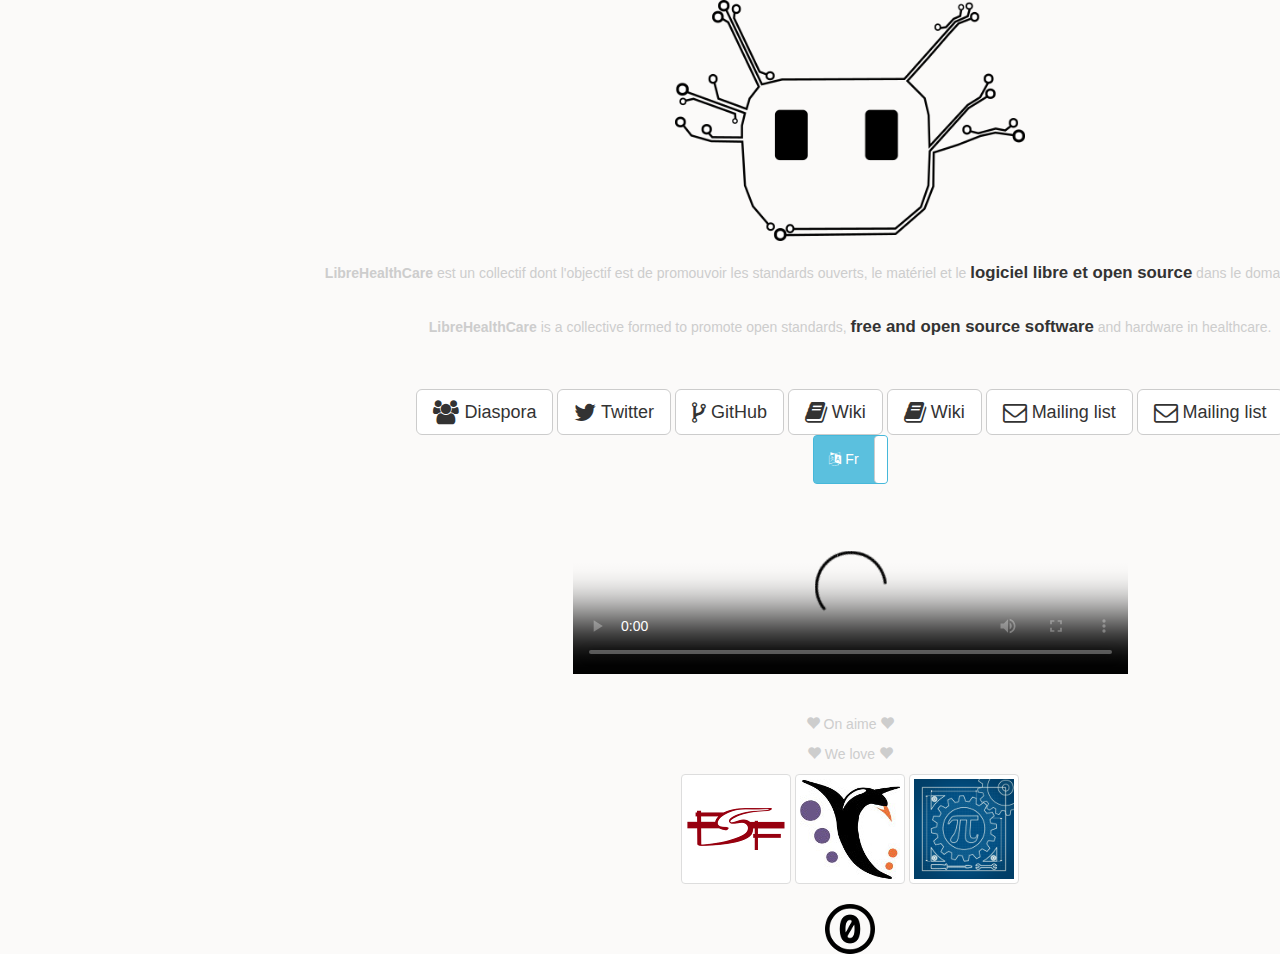
<file: www/index.html>
<!DOCTYPE HTML>
<html>
  <head>
      <meta charset="utf-8">
      <meta	name="viewport"	content="width=device-width,	initial-scale=1.0">
      <link rel="stylesheet" href="css/bootstrap.min.css">
      <link	href="css/font-awesome.min.css"	rel="stylesheet">
      <link rel="stylesheet" type="text/css" href="css/style.css">
      <link href="css/bootstrap-toggle.min.css" rel="stylesheet">



      <title> Libre Health Care </title>
  </head>
  <body class="en">
    <div class="container">
<!--
==========
I. Header
=========
-->
      <header>
        <div class="col-xs-12 col-lg-offset-4 col-lg-4" align="center">
        <img src="img/dessin-1.png" alt="Logo Libre Health Care" title="Logo du collectif LibreHealthCare" class="img-responsive">
        </div>
      </header>
      <section class="row">
        <div class="col-xs-12" align="center">
          <p lang="fr">
            <br>
            <strong>LibreHealthCare</strong> est un collectif dont l'objectif est de promouvoir les standards ouverts, 
            le matériel et le <a href="https://www.gnu.org/philosophy/free-sw.fr.html"> logiciel libre et
            open source</a> dans le domaine de la santé.
          </p>
          <p lang="en">
            <br>
            <strong>LibreHealthCare</strong> is a collective formed to promote open standards, 
            <a href="https://www.gnu.org/philosophy/free-sw.en.html"> free and open source software</a> and hardware in healthcare.
          </p>


          <br>
          <br>
      </div>
     </section>
<!--
==========
II. Navbar
==========
-->

     <nav class="row">
       <div class="col-xs-12 col-lg-12" align="center">
        <a id="nav" class="btn btn-default btn-lg" href="https://framasphere.org/people/ee9fd9608a08013233c42a0000053625"><span class="fa fa-users fa-lg"> </span> Diaspora</a>
        <a id="nav" class="btn btn-default btn-lg" href="https://twitter.com/LibreHealthCare/"><span class="fa fa-twitter fa-lg"> </span> Twitter</a>
        <a id="nav" class="btn btn-default btn-lg" href="https://github.com/LibreHealthcare/"><span class="fa fa-code-fork fa-lg"> </span> GitHub</a>
        <a id="nav" lang="en" class="btn btn-default btn-lg" href="https://librehealthcare.org/wiki/en"><span class="fa fa-book fa-lg"> </span> Wiki</a>
        <a id="nav" lang="fr" class="btn btn-default btn-lg" href="https://librehealthcare.org/wiki/fr"><span class="fa fa-book fa-lg"> </span> Wiki</a>
        <a id="nav" lang="en" class="btn btn-default btn-lg" href="https://librehealthcare.org/mailman/listinfo/discussion"><span class="fa fa-envelope-o fa-lg"> </span> Mailing list</a>
        <a id="nav" lang="fr" class="btn btn-default btn-lg" href="http://listes.medecinelibre.net/mailman/listinfo/librehealthcare"><span class="fa fa-envelope-o fa-lg"> </span> Mailing list</a>



      </div>
    </nav>
<!--
Bouton changement de langue
Toutes les explications peuvent se trouver ici: https://stackoverflow.com/questions/43490283/changing-language-with-toggle-button-bootstrap
Le script est en bas de page
Merci à ADyson.
-->
<nav class="row">
  <div align="center">
        <input id="toggle-event" data-width="75" data-height="49" type="checkbox" checked data-toggle="toggle" data-onstyle="info" data-offstyle="info" data-on="<i class='fa fa-language'></i> Fr" data-off="<i class='fa fa-language'></i> En" data-true="en" data-false="fr">
  </div>
</nav>



<!--
==========
Vidéo FSF
==========
 -->
  <div class="row" align="center">

     <br>
     <br>
   <video controls poster="https://static.fsf.org/nosvn/FSF30-video/fsf30-poster.png" preload="metadata" type="video/webm" class="col-xs-12 col-lg-offset-3 col-lg-6">
        <source src="https://static.fsf.org/nosvn/FSF30-video/FSF_30_720p.webm" type="video/webm"/>
        <track label="English" kind="subtitles" srclang="en" src="vtt/FSF_30_720p.en.vtt" default>
        <track label="French" kind="subtitles" srclang="fr" src="vtt/FSF_30_720p.fr.vtt">
</video>

 </div>

<!--
============
What we like
============
-->

<section class="row" align="center">
     <br>
     <br>
     <p lang="fr"align="center" id="aime"> <span class="glyphicon glyphicon-heart"></span> On aime <span class="glyphicon glyphicon-heart"></span> </p>
     <p lang="en"align="center" id="aime"> <span class="glyphicon glyphicon-heart"></span> We love <span class="glyphicon glyphicon-heart"></span> </p>

     <div class="col-xs-12 col-lg-12" align="center">
      <a  href="https://fsf.org/"><img src="img/fsf.png" class="img-thumbnail img-responsive" alt="Free Software Foundation"></a>
      <a  align="center" href="https://framasoft.org/"> <img src="img/frama.jpg" class="img-thumbnail img-responsive" alt="Framasoft"></a>
      <a  align="center" href="https://www.laquadrature.net/fr"> <img src="img/logo_devs_lqdn.png" class="img-thumbnail img-responsive" alt="La Quadrature du Net"></a>
  </div>
</section>

<!--
==========
Footer
==========
-->
<footer>
  <br>
  <div align="center">
        <a href="https://creativecommons.org/publicdomain/zero/1.0/"> <img src="img/cc-zero.png" alt="Public Domain Licence" align="center"></a>
   </div>
 </footer>

    </div>
</body>
<script src="js/jquery-3.2.1.min.js"></script>
<script src="js/bootstrap.min.js"></script>
<script src="js/bootstrap-toggle.min.js"></script>
<script>
        $(function() {
          $('#toggle-event').change(function() {
             document.body.className = $(this).data($(this).prop("checked").toString());
          });
        });
</script>
</html>
</file>
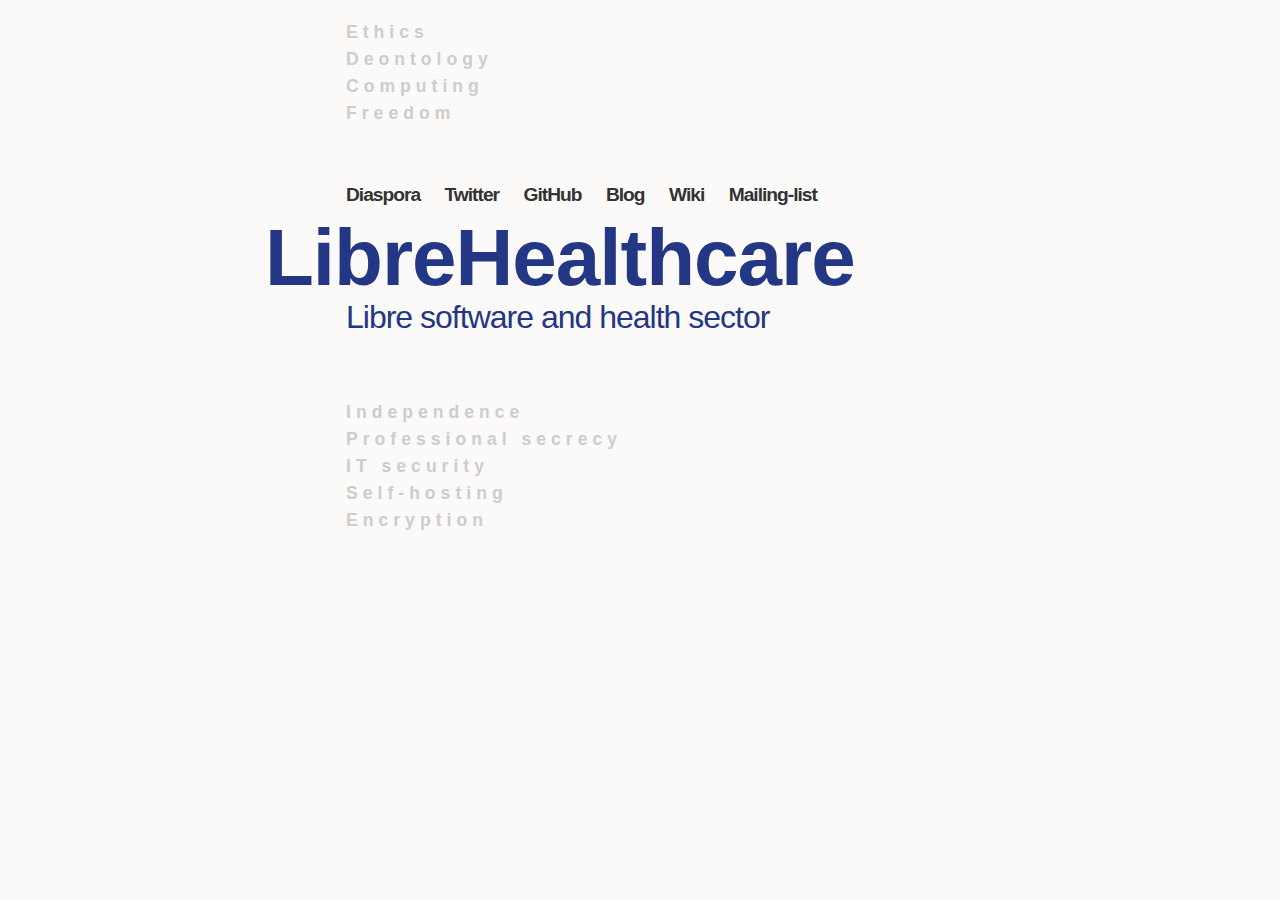
<file: www/index.en.html>
<!DOCTYPE html PUBLIC "-//W3C//DTD XHTML 1.0 Strict//EN"
	  "http://www.w3.org/TR/xhtml1/DTD/xhtml1-strict.dtd">
<html lang="fr" xml:lang="fr" xmlns="http://www.w3.org/1999/xhtml">
  <head>
    <title>LibreHealthcare</title>
    <meta content="text/html;charset=utf-8" http-equiv="Content-Type">
    <meta content="Org-mode" name="generator">
    <meta content="LibreHealthcare" name="author">
    <link href="./css/style.css" type="text/css" rel="stylesheet">
    <link href="img/prompt16librehealthcare.png" rel="icon">
  </head>

  <body>

    <div class="toplist">
      <ul>
	<li>Ethics</li>
	<li>Deontology</li>
	<li>Computing</li>
	<li>Freedom</li>
      </ul>
    </div>

    <div class="nav">
      <ul>
	<li><a href="https://framasphere.org/u/librehealthcare/">Diaspora</a></li>
	<li><a href="https://twitter.com/LibreHealthCare/">Twitter</a></li>
	<li><a href="https://github.com/LibreHealthcare/">GitHub</a></li>
	<li><a href="http://blog.librehealthcare.flqt.fr/">Blog</a></li>
	<li><a href="http://wiki.librehealthcare.flqt.fr/">Wiki</a></li>
	<li><a href="http://listes.medecinelibre.net/mailman/listinfo/librehealthcare">Mailing-list</a></li>
      </ul>
    </div>

    <h1>LibreHealthcare</h1>

    <h2>Libre software and health sector</h2>

    <div class="bottomlist">
      <ul>
	<li>Independence</li>
	<li>Professional secrecy</li>
	<li>IT security</li>
	<li>Self-hosting</li>
	<li>Encryption</li>
      </ul>
    </div>

  </body>
  </html>
</file>
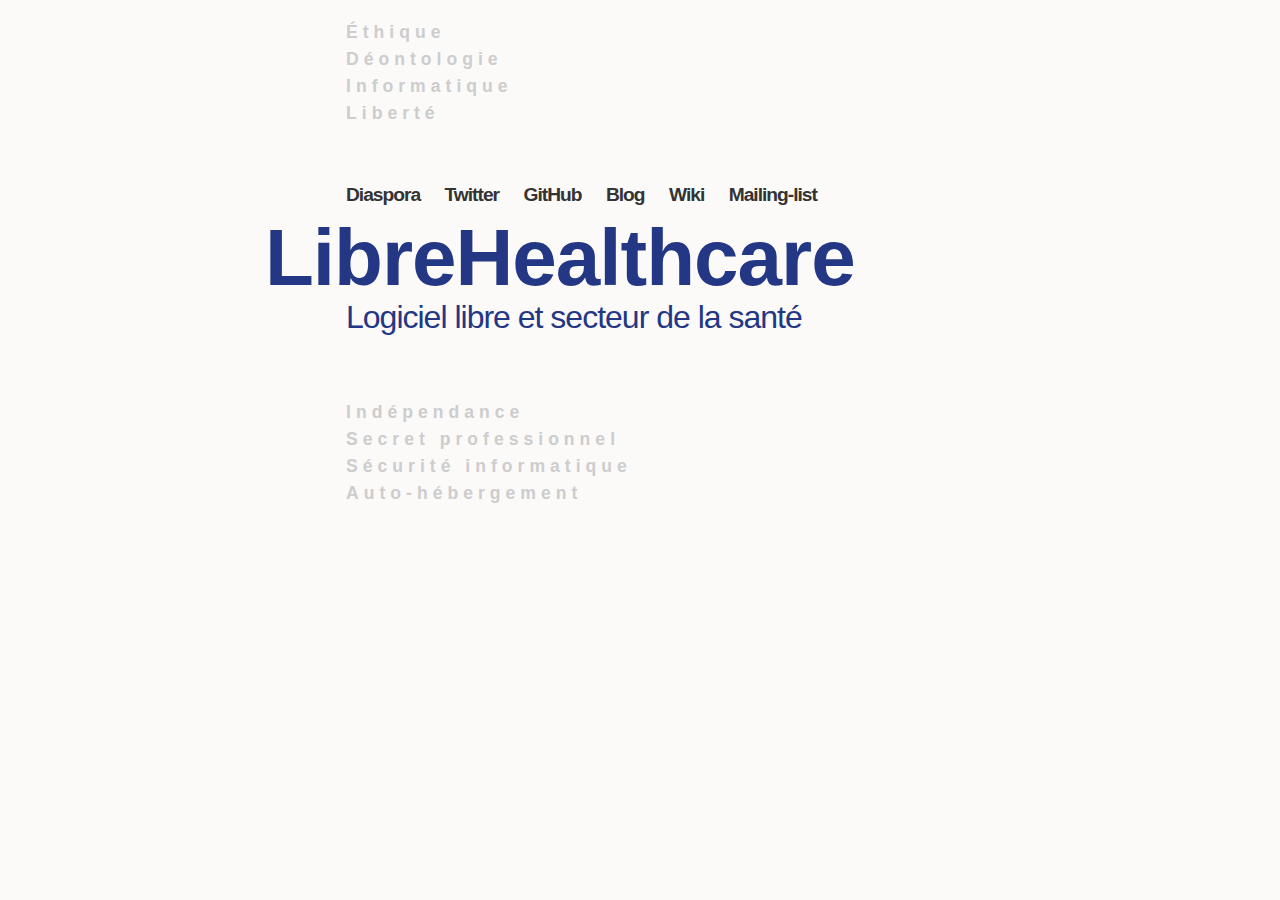
<file: www/index.fr.html>
<!DOCTYPE html PUBLIC "-//W3C//DTD XHTML 1.0 Strict//EN"
	  "http://www.w3.org/TR/xhtml1/DTD/xhtml1-strict.dtd">
<html lang="fr" xml:lang="fr" xmlns="http://www.w3.org/1999/xhtml">
  <head>
    <title>LibreHealthcare</title>
    <meta content="text/html;charset=utf-8" http-equiv="Content-Type">
    <meta content="Org-mode" name="generator">
    <meta content="LibreHealthcare" name="author">
    <link href="./css/style.css" type="text/css" rel="stylesheet">
    <link href="img/prompt16librehealthcare.png" rel="icon">
  </head>

  <body>

    <div class="toplist">
      <ul>
	<li>Éthique</li>
	<li>Déontologie</li>
	<li>Informatique</li>
	<li>Liberté</li>
      </ul>
    </div>

    <div class="nav">
      <ul>
	<li><a href="https://twitter.com/LibreHealthCare/">Diaspora</a></li>
	<li><a href="https://twitter.com/LibreHealthCare/">Twitter</a></li>
	<li><a href="https://github.com/LibreHealthcare/">GitHub</a></li>
	<li><a href="http://blog.librehealthcare.org.flqt.fr/">Blog</a></li>
	<li><a href="http://wiki.librehealthcare.org.flqt.fr/">Wiki</a></li>
	<li><a href="http://listes.medecinelibre.net/cgi-bin/mailman/listinfo/librehealthcare">Mailing-list</a></li>
      </ul>
    </div>

    <h1>LibreHealthcare</h1>

    <h2>Logiciel libre et secteur de la santé</h2>

    <div class="bottomlist">
      <ul>
	<li>Indépendance</li>
	<li>Secret professionnel</li>
	<li>Sécurité informatique</li>
	<li>Auto-hébergement</li>
      </ul>
    </div>

  </body>
  </html>
</file>
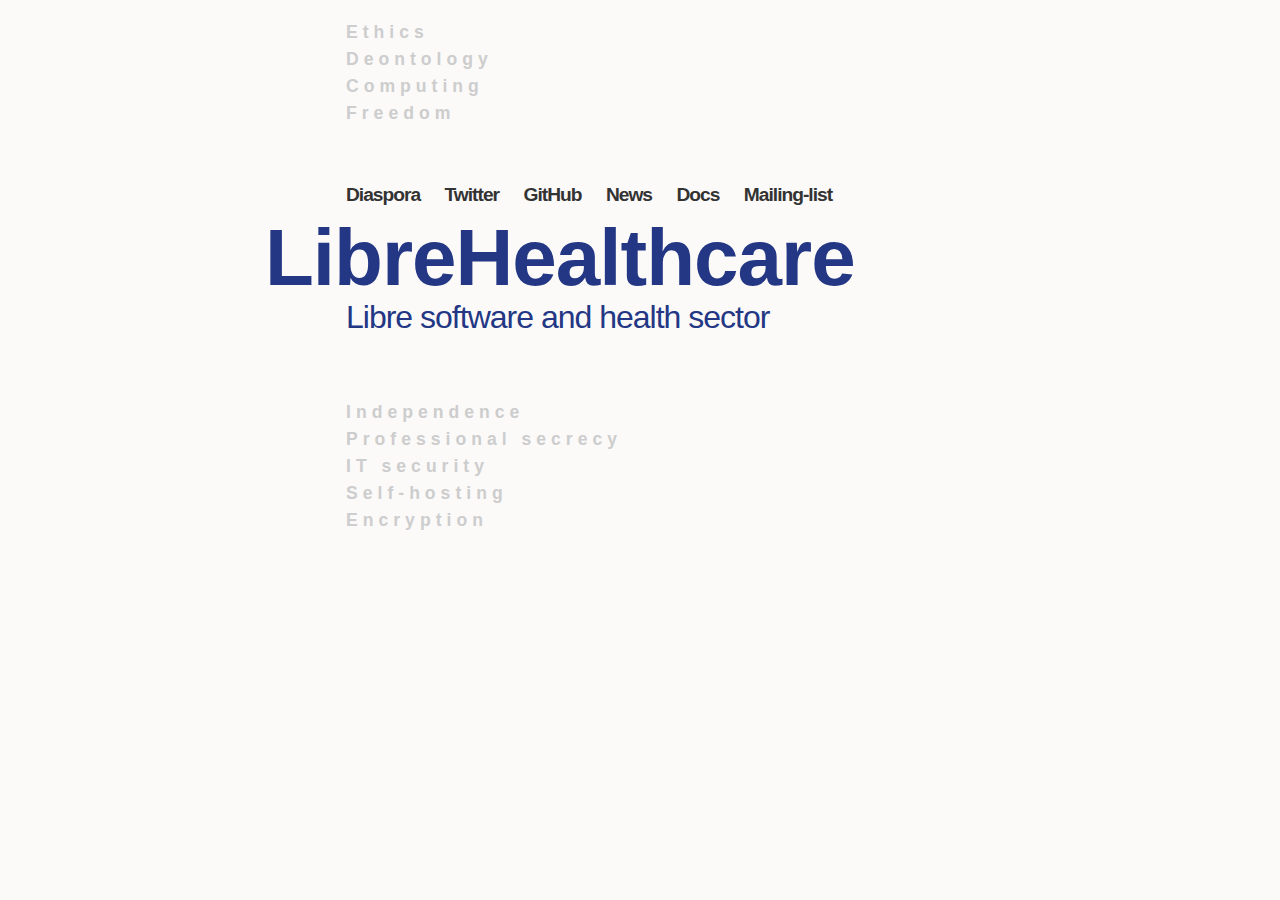
<file: website/portal/index.en.html>
<!DOCTYPE html PUBLIC "-//W3C//DTD XHTML 1.0 Strict//EN"
	  "http://www.w3.org/TR/xhtml1/DTD/xhtml1-strict.dtd">
<html lang="fr" xml:lang="fr" xmlns="http://www.w3.org/1999/xhtml">
  <head>
    <title>LibreHealthcare</title>
    <meta content="text/html;charset=utf-8" http-equiv="Content-Type">
    <meta content="Org-mode" name="generator">
    <meta content="LibreHealthcare" name="author">
    <link href="./css/style.css" type="text/css" rel="stylesheet">
    <link href="img/prompt16librehealthcare.png" rel="icon">
  </head>

  <body>

    <div class="toplist">
      <ul>
	<li>Ethics</li>
	<li>Deontology</li>
	<li>Computing</li>
	<li>Freedom</li>
      </ul>
    </div>

    <div class="nav">
      <ul>
	<li><a href="https://framasphere.org/people/ee9fd9608a08013233c42a0000053625">Diaspora</a></li>
	<li><a href="https://twitter.com/LibreHealthCare/">Twitter</a></li>
	<li><a href="https://github.com/LibreHealthcare/">GitHub</a></li>
	<li><a href="http://www.librehealthcare.org/news/index.html">News</a></li>
	<li><a href="http://www.librehealthcare.org/docs/index.html">Docs</a></li>
	<li><a href="http://listes.medecinelibre.net/mailman/listinfo/librehealthcare">Mailing-list</a></li>
      </ul>
    </div>

    <h1>LibreHealthcare</h1>

    <h2>Libre software and health sector</h2>

    <div class="bottomlist">
      <ul>
	<li>Independence</li>
	<li>Professional secrecy</li>
	<li>IT security</li>
	<li>Self-hosting</li>
	<li>Encryption</li>
      </ul>
    </div>

  </body>
  </html>
</file>
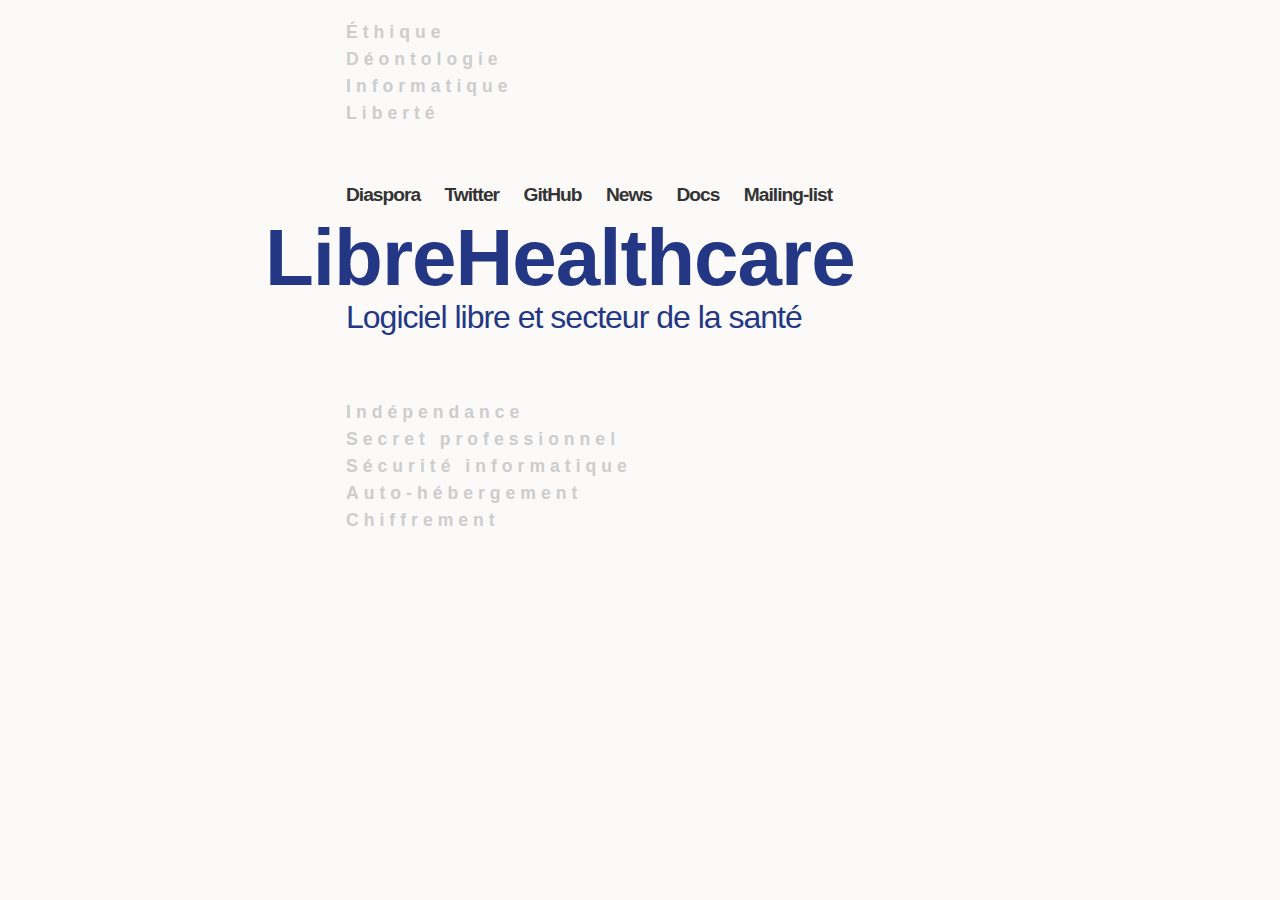
<file: website/portal/index.fr.html>
<!DOCTYPE html PUBLIC "-//W3C//DTD XHTML 1.0 Strict//EN"
	  "http://www.w3.org/TR/xhtml1/DTD/xhtml1-strict.dtd">
<html lang="fr" xml:lang="fr" xmlns="http://www.w3.org/1999/xhtml">
  <head>
    <title>LibreHealthcare</title>
    <meta content="text/html;charset=utf-8" http-equiv="Content-Type">
    <meta content="Org-mode" name="generator">
    <meta content="LibreHealthcare" name="author">
    <link href="./css/style.css" type="text/css" rel="stylesheet">
    <link href="img/prompt16librehealthcare.png" rel="icon">
  </head>

  <body>

    <div class="toplist">
      <ul>
	<li>Éthique</li>
	<li>Déontologie</li>
	<li>Informatique</li>
	<li>Liberté</li>
      </ul>
    </div>

    <div class="nav">
      <ul>
	<li><a href="https://framasphere.org/people/ee9fd9608a08013233c42a0000053625">Diaspora</a></li>
	<li><a href="https://twitter.com/LibreHealthCare/">Twitter</a></li>
	<li><a href="https://github.com/LibreHealthcare/">GitHub</a></li>
	<li><a href="http://www.librehealthcare.org/news/index.html">News</a></li>
	<li><a href="http://www.librehealthcare.org/docs/index.html">Docs</a></li>
	<li><a href="http://listes.medecinelibre.net/mailman/listinfo/librehealthcare">Mailing-list</a></li>
      </ul>
    </div>

    <h1>LibreHealthcare</h1>

    <h2>Logiciel libre et secteur de la santé</h2>

    <div class="bottomlist">
      <ul>
	<li>Indépendance</li>
	<li>Secret professionnel</li>
	<li>Sécurité informatique</li>
	<li>Auto-hébergement</li>
	<li>Chiffrement</li>
      </ul>
    </div>

  </body>
  </html>
</file>
<file: www/css/style.css>
body {
    background: none repeat scroll 0 0 #fbfaf9;
    color: #cdcdcd;
    font-family: sans-serif;
    margin: 0 auto;
    max-width: 750px;
}
a {
    color: #333;
    font-size: 1.2em;
    font-weight: bold;
    text-decoration: none;
}
a:hover {
    color: #0070ae;
}
h1 {
    color: #233784;
    font-size: 5em;
    letter-spacing: -1px;
    margin: 0;
}
h2 {
    color: #233784;
    font-size: 2em;
    font-weight: normal;
    letter-spacing: -1px;
    margin: -5px 0 0 81px;
}
ul {
    padding: 0;
}
.toplist {
    margin: 10px 0 60px 81px;
}
.toplist li {
    padding-top: 6px;
    font-size: 1.1em;
    font-weight: bold;
    letter-spacing: 5px;
    list-style: outside none none;
}
.bottomlist {
    margin: 60px 0 0 81px;
}
.bottomlist li {
    padding-top: 6px;
    font-size: 1.1em;
    font-weight: bold;
    letter-spacing: 5px;
    list-style: outside none none;
}
.nav {
    margin: 0 0 -10px 81px;
}
.nav ul {
    list-style-type: none;
}
.nav li {
    display: inline;
    letter-spacing: -1px;
    padding: 0 20px 0 0;
}
</file>
<file: website/portal/css/style.css>
body {
    background: none repeat scroll 0 0 #fbfaf9;
    color: #cdcdcd;
    font-family: sans-serif;
    margin: 0 auto;
    max-width: 750px;
}
a {
    color: #333;
    font-size: 1.2em;
    font-weight: bold;
    text-decoration: none;
}
a:hover {
    color: #0070ae;
}
h1 {
    color: #233784;
    font-size: 5em;
    letter-spacing: -1px;
    margin: 0;
}
h2 {
    color: #233784;
    font-size: 2em;
    font-weight: normal;
    letter-spacing: -1px;
    margin: -5px 0 0 81px;
}
ul {
    padding: 0;
}
.toplist {
    margin: 10px 0 60px 81px;
}
.toplist li {
    padding-top: 6px;
    font-size: 1.1em;
    font-weight: bold;
    letter-spacing: 5px;
    list-style: outside none none;
}
.bottomlist {
    margin: 60px 0 0 81px;
}
.bottomlist li {
    padding-top: 6px;
    font-size: 1.1em;
    font-weight: bold;
    letter-spacing: 5px;
    list-style: outside none none;
}
.nav {
    margin: 0 0 -10px 81px;
}
.nav ul {
    list-style-type: none;
}
.nav li {
    display: inline;
    letter-spacing: -1px;
    padding: 0 20px 0 0;
}
</file>
